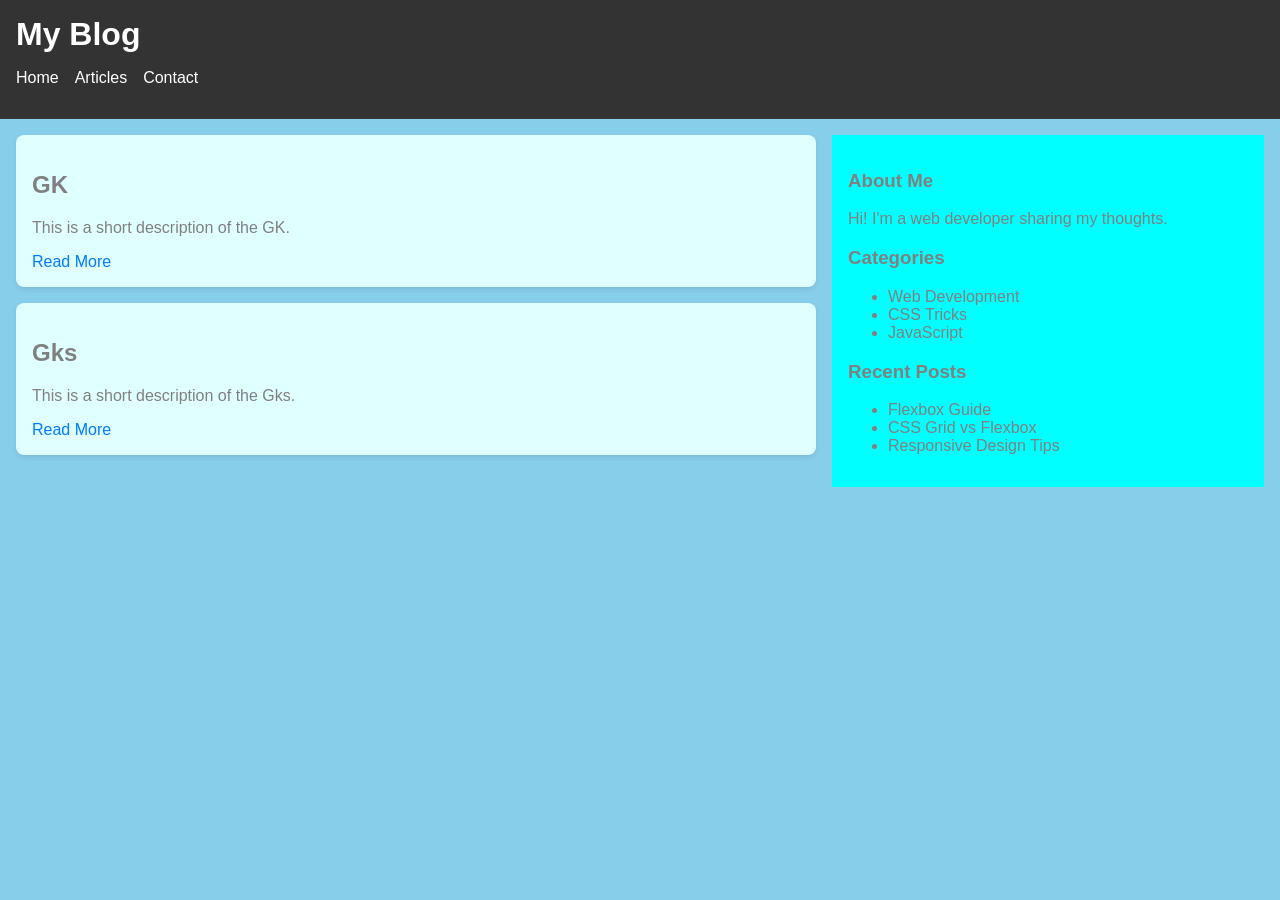
<file: index.html>
<!DOCTYPE html>
<html lang="en">
<head>
  <meta charset="UTF-8" />
  <meta name="viewport" content="width=device-width, initial-scale=1.0" />
  <title>My Blog</title>
  <link rel="stylesheet" href="style.css" />
</head>
<body>


  <header>
    <h1>My Blog</h1>
    <nav>
      <ul>
        <li><a href="#">Home</a></li>
        <li><a href="#">Articles</a></li>
        <li><a href="#">Contact</a></li>
      </ul>
    </nav>
  </header>


  <div class="container">
    <main>
      <section>
        <article>
          <h2>GK</h2>
          <p>This is a short description of the GK.</p>
          <a href="#">Read More</a>
        </article>
        <article>
          <h2>Gks</h2>
          <p>This is a short description of the Gks.</p>
          <a href="#">Read More</a>
        </article>
      </section>
    </main>


    <aside>
      <h3>About Me</h3>
      <p>Hi! I'm a web developer sharing my thoughts.</p>

      <h3>Categories</h3>
      <ul>
        <li>Web Development</li>
        <li>CSS Tricks</li>
        <li>JavaScript</li>
      </ul>

      <h3>Recent Posts</h3>
      <ul>
        <li>Flexbox Guide</li>
        <li>CSS Grid vs Flexbox</li>
        <li>Responsive Design Tips</li>
      </ul>
    </aside>
  </div>

</body>
</html>
</file>
<file: style.css>
/* Global */
body {
    font-family: Arial, sans-serif;
    margin: 0;
    padding: 0;
    background-color: skyblue;
    color: grey;
  }
  
  header {
    background-color: #333;
    color: white;
    padding: 1rem;
  }
  
  header h1 {
    margin: 0;
  }
  
  nav ul {
    list-style: none;
    padding: 0;
    display: flex;
    gap: 1rem;
  }
  
  nav a {
    color: white;
    text-decoration: none;
  }
  
  /* Flex Container */
  .container {
    display: flex;
    padding: 1rem;
    gap: 1rem;
  }
  
  main {
    flex: 2;
  }
  
  aside {
    flex: 1;
    background-color: cyan;
    padding: 1rem;
  }
  
  /* Blog Cards */
  article {
    background-color: lightcyan;
    padding: 1rem;
    margin-bottom: 1rem;
    border-radius: 8px;
    box-shadow: 0 2px 5px rgba(0,0,0,0.1);
    transition: transform 0.2s, box-shadow 0.2s;
  }
  
  article:hover {
    transform: translateY(-5px);
    box-shadow: 0 4px 10px rgba(0,0,0,0.15);
  }
  
  article a {
    color: #007BFF;
    text-decoration: none;
  }
  
  article a:hover {
    text-decoration: underline;
  }
  
  /* Responsive */
  @media (max-width: 768px) {
    .container {
      flex-direction: column;
    }
  
    aside {
      margin-top: 1rem;
    }
  }
</file>
